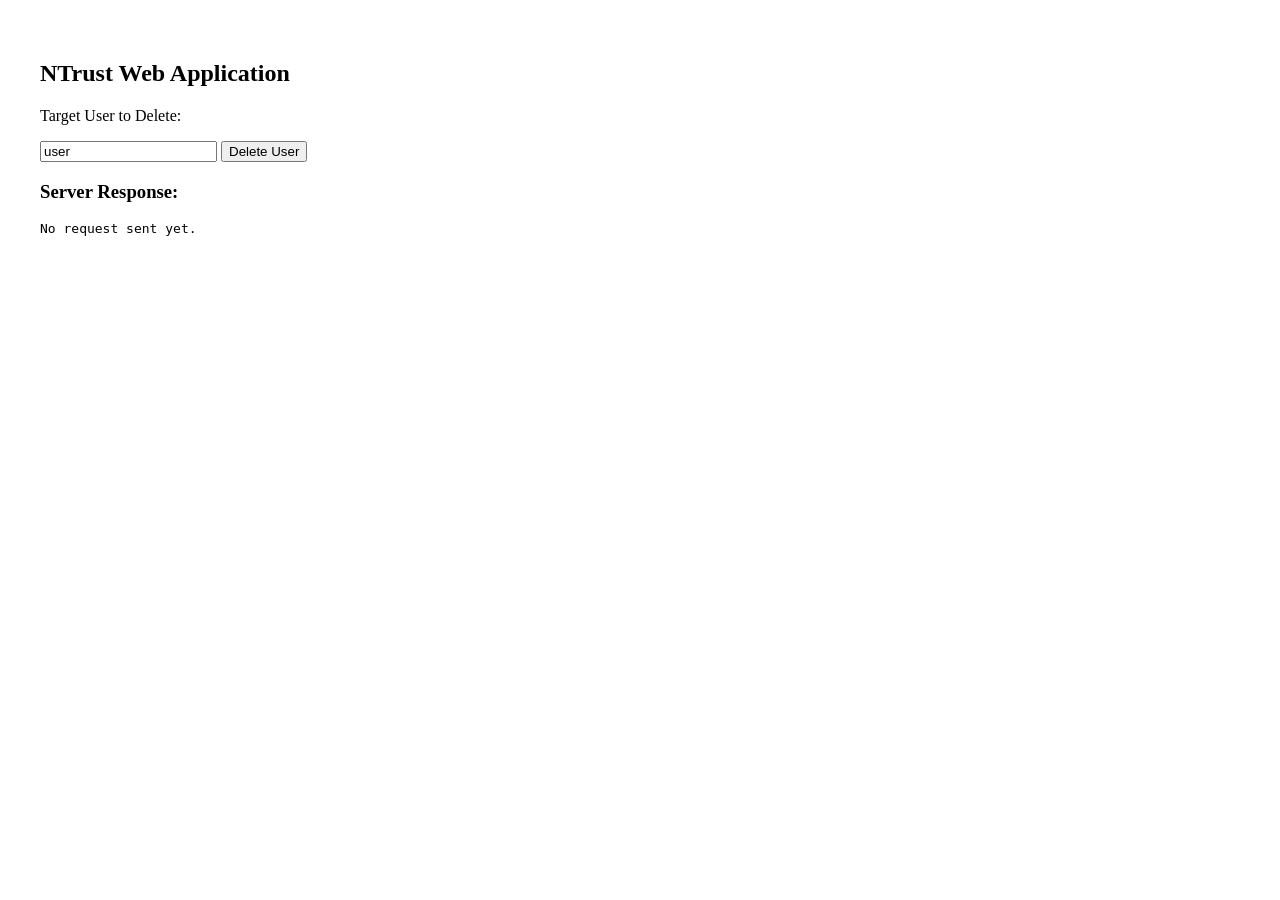
<file: index.html>
<!DOCTYPE html>
<html lang="en">
<head>
    <meta charset="UTF-8">
    <meta name="viewport" content="width=device-width, initial-scale=1.0">
    <title>NTrust</title>
    <link rel="apple-touch-icon" sizes="180x180" href="/apple-touch-icon.png">
    <link rel="icon" type="image/png" sizes="32x32" href="/favicon-32x32.png">
    <link rel="icon" type="image/png" sizes="16x16" href="/favicon-16x16.png">
    <link rel="manifest" href="/site.webmanifest">
</head>
<body style="padding: 2rem;">
    <h2>NTrust Web Application</h2>
    <p>Target User to Delete:</p>
    <input type="text" id="username" value="user" />
    <button onclick="sendSignedRequest()">Delete User</button>

    <h3>Server Response:</h3>
    <pre id="output">No request sent yet.</pre>
    
    <script>
        const SECRET = "NTrustHackathonR2B2"
        const ENDPOINT = "http://127.0.0.1:5000/api/v1/delete-user";

        async function computeHMAC(secret, message) {
            const encoder = new TextEncoder();
            const key = await crypto.subtle.importKey(
                'raw', encoder.encode(secret),
                { name: 'HMAC', hash: 'SHA-256' },
                false, ['sign']
            );
            const signatureBuffer = await crypto.subtle.sign('HMAC', key, encoder.encode(message));
            return Array.from(new Uint8Array(signatureBuffer))
                .map(b => b.toString(16).padStart(2, '0')).join('');
        }

        async function sendSignedRequest() {
            const username = document.getElementById("username").value;
            const timestamp = Math.floor(Date.now() / 1000).toString();
            const body = JSON.stringify({ username });

            // ntrust signature payload 
            const message = `${timestamp}:POST:/api/v1/delete-user:${body}`;
            const signature = await computeHMAC(SECRET, message);

            try {
                const res = await fetch(ENDPOINT, {
                    method: "POST",
                    headers: {
                        "Content-Type": "application/json",
                        "X-Timestamp": timestamp,
                        "X-Signature": signature
                    },
                    body: body
                });

                const data = await res.json();
                document.getElementById("output").textContent = JSON.stringify(data, null, 2);
            } catch (err) {
                document.getElementById("output").textContent = "Error: " + err.message;
            }
        }
    </script>
</body>
</html>
</file>
